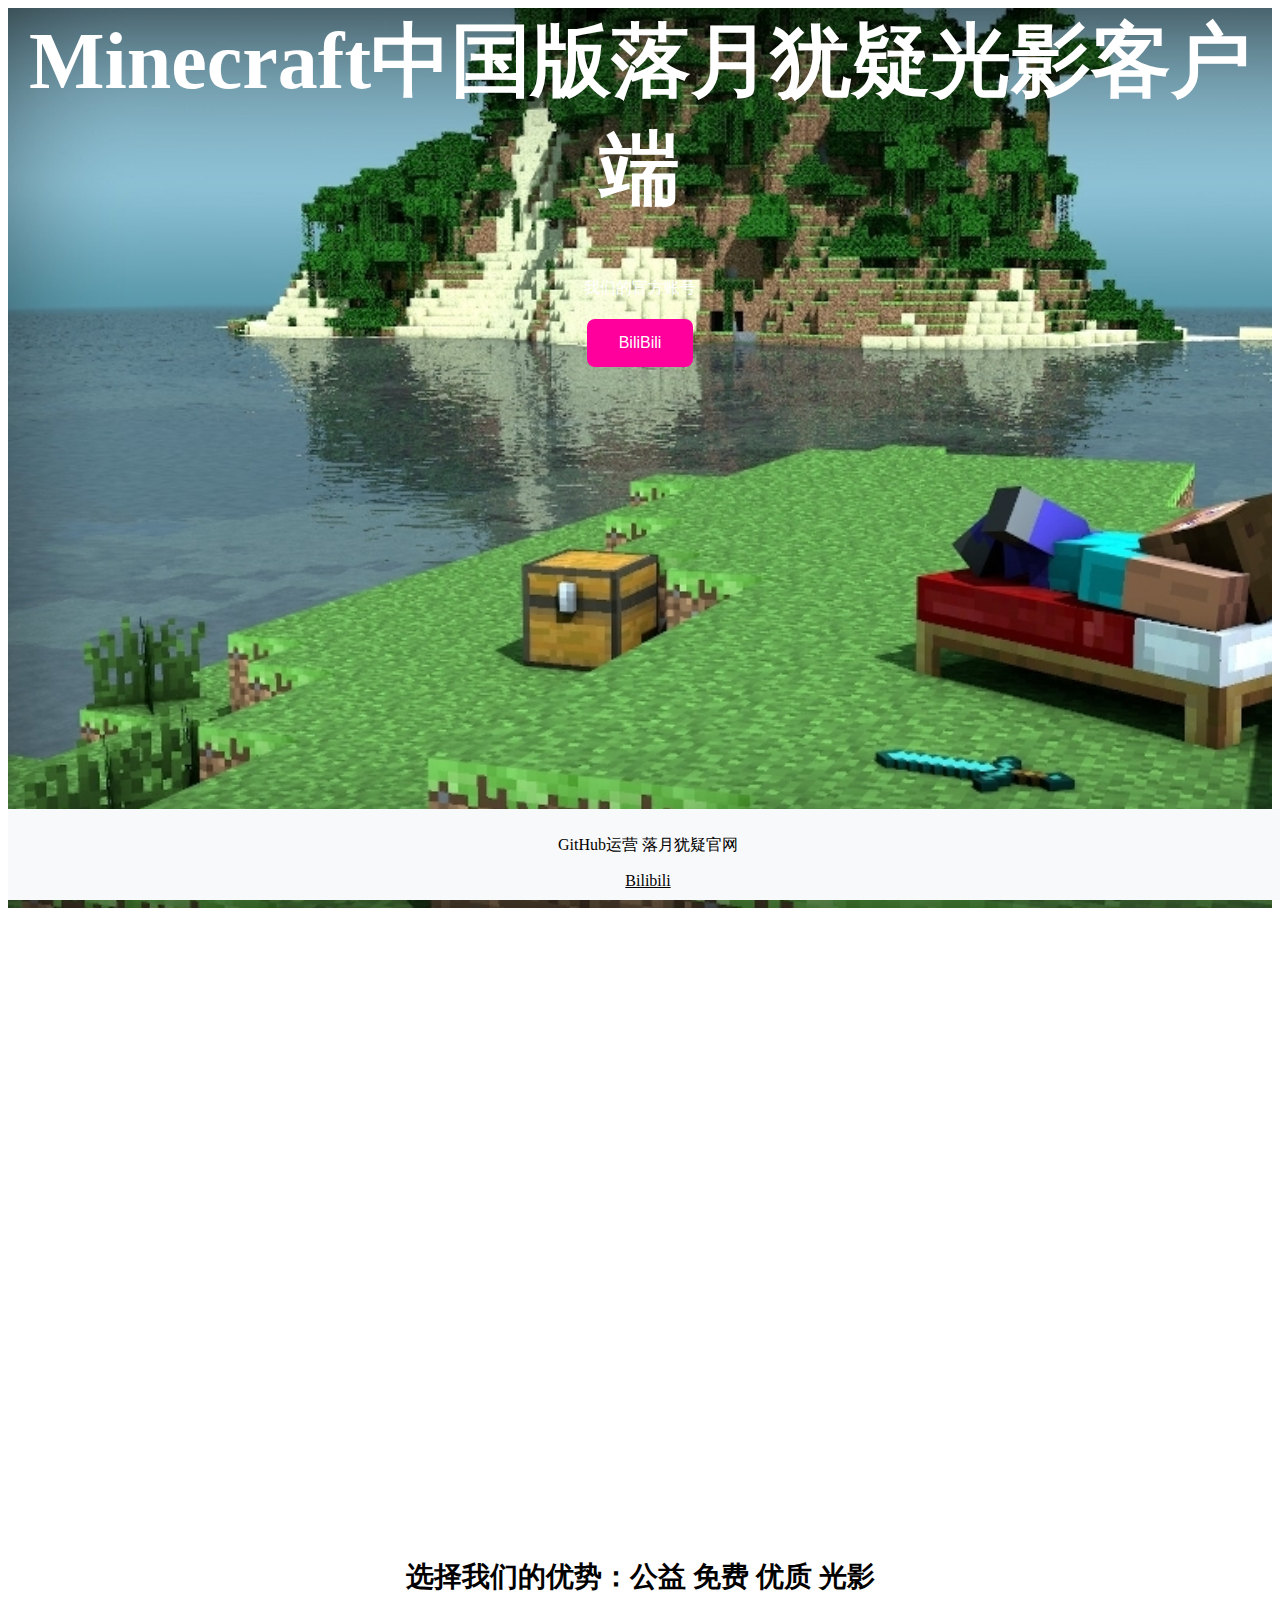
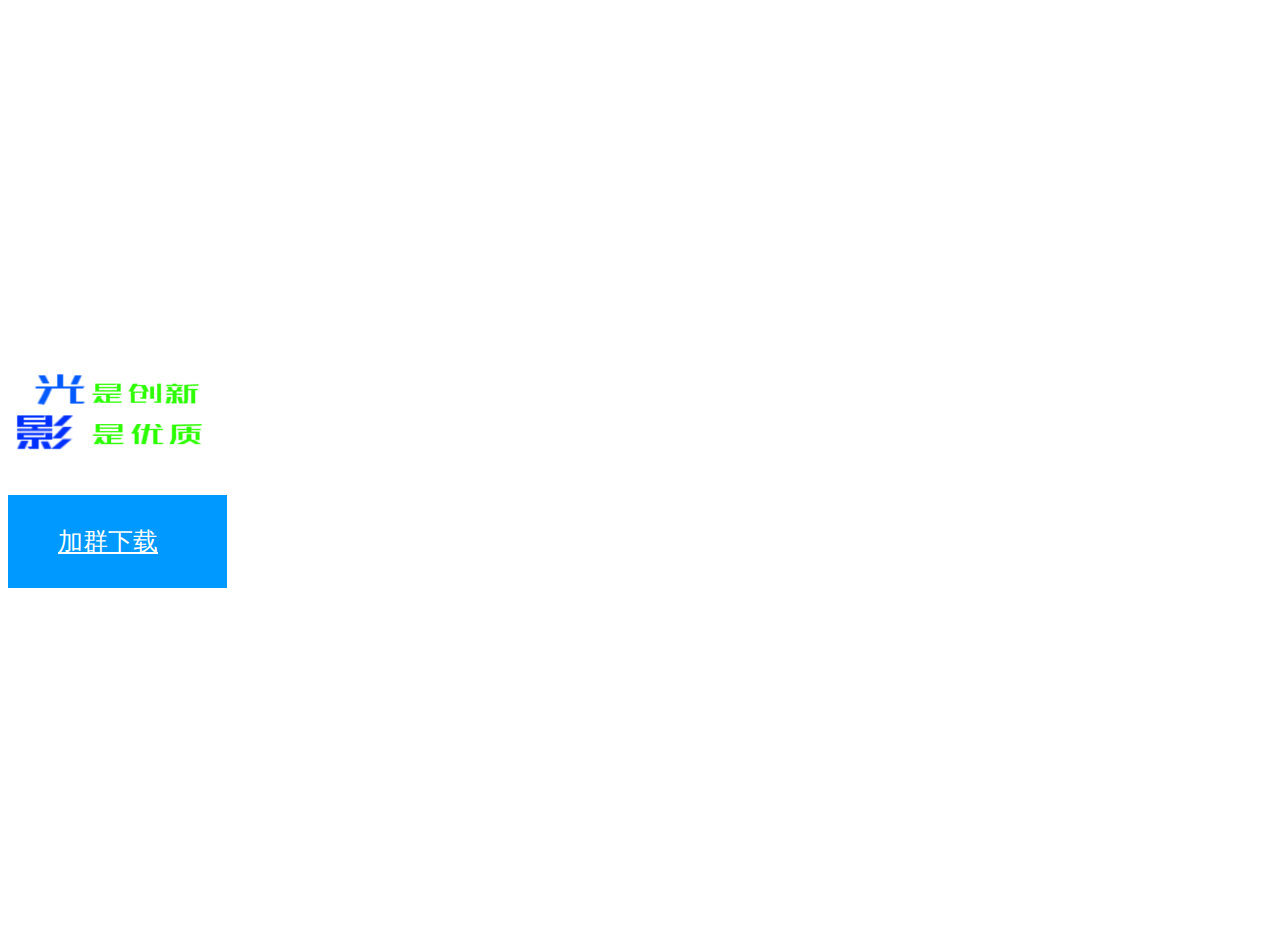
<file: index.html>
<html>
    <head></head>
    <body>
        <meta charset="utf-8" name="viewport" content="width=device-width, initial-scale=1, maximum-scale=1, user-scalable=no">
        <meta name="viewport" content="width=device-width, initial-scale=1.0">
        <title>落月犹疑官网</title>
        <script src="js/wc-3.0.6.min.js"></script> <!--从外部引入css样式（这样写目的让css和html分开，显得清晰）-->
        <link href="./css/index.css" rel="stylesheet" type="text/css">
        <link href="./css/second.css" rel="stylesheet" type="text/css"> <!-- 第一模块 -->
        <div class="box">
            <center>
                <h1 class="text">Minecraft中国版落月犹疑光影客户端</h1>
                <p>我们的官方账号</p> <button class="custom-button" onclick="openWebsite()">BiliBili</button>
            </center>
        </div>
        <div class="main">
            <p>选择我们的优势：公益 免费 优质 光影</p>
        </div> <!-- 第二模块 -->
        <div class="box2">
            <!-- 左半部分 -->
            <div class="leftBox2">
                <img class="xin" src="./img/box2Xin.png" alt=""> <a href="index_qqQun.html" class="image-button"><span>加群下载</span></a>
            </div> <!-- 右半部分：视频 --> <!-- 嵌入B站视频 --> <iframe src="https://player.bilibili.com/player.html?aid=112800135383262&amp;bvid=BV1eWbrezEeT&amp;cid=500001617978279&amp;page=1" scrolling="no" border="0" frameborder="no" framespacing="0" allowfullscreen="true" width="100%" height="500"> </iframe>
        </div>
        <div class="footer-text">
            <p>GitHub运营 落月犹疑官网</p><a class="atext" href="https://space.bilibili.com/1299240224">Bilibili</a>
        </div>
        <script>
      function openWebsite() {
        window.open('https://space.bilibili.com/1299240224'); /* 替换为你想要打开的网址 */
    }
  </script>
    </body>
</html>
</file>
<file: css/index.css>
{
    padding: 0;
    margin: 0;
}
.box {
    color: #fff;
    width: 100%;
    height: 100vh;
    /*100vh是指的可视区域的总高度*/
    background-image: url(../img/back.png);
    background-size: cover;
    background-repeat: no-repeat;
}
.text {
    font-size:80px;
}
.custom-button {
    background-color: #ff009d;
    /* 替换为你的图片路径*/
    background-size: cover;
    border: none;
    color: White;
    padding: 15px 32px;
    text-align: center;
    text-decoration: none;
    display: inline-block;
    font-size: 16px;
    margin: 4px 2px;
    cursor: pointer;
    border-radius: 8px;
}
.atext {
    color:black }
.footer-text {
    position: fixed;
    bottom: 0;
    width: 100%;
    background-color: #f8f9fa;
    /* Light grey background*/
    text-align: center;
    padding: 10px 0;
    z-index: 1000;
    /* Ensure the footer is above other content*/
     }
.main {
    display: flex;
    flex-direction: column;
    align-items: center;
    margin-top: 622px;
}
.main p {
    font-weight: 600;
    font-size: 28px;
}
.main span {
    color: #09f;
    font-size: 14px;
}
.image-button {
    background-color: #09f;
    /* 替换为你的图片路径*/
    background-size: cover;
    /* 覆盖整个按钮*/
    background-position: center;
    /* 图片居中显示*/
    background-repeat: no-repeat;
    /* 不重复图片*/
    border: none;
    /* 移除默认边框*/
    padding: 30px 50px;
    /* 设置按钮的内边距*/
    color: white;
    /* 文本颜色*/
    font-size: 25px;
    /* 字体大小*/
    cursor: pointer;
    /* 鼠标悬停时显示指针*/
    outline: none;
    /* 移除焦点轮廓*/
    transition: background-color 0.3s;
    /* 平滑过渡效果*/
     }
.image-button:hover {
    background-color: url("img/button_h");
    /* 鼠标悬停时的背景颜色*/
    
}
.image-button:active {
    background-color: url("img/button_a");
    /* 鼠标点击时的背景颜色*/
    
}
</file>
<file: css/second.css>
/*第二个模块的样式*/
    .box2 {
    color: #fff;
    width: 100%;
    height: 100vh;
    display: flex;
    justify-content: center;
    align-items: center;
}
.leftBox2 {
    display: flex;
    flex-direction: column;
    margin-right: 180px;
}
.leftBox2 .xin {
    width: 219.22px;
    height: 104.39px;
    margin-bottom: 30px
}
.leftBox2 .yuYue {
    width: 164.41px;
    height: 52.19px;
}
/* 右侧视频*/
    .rightVideo {
    width: 627px;
    height: 353px;
    border-radius: 10px;
}
</file>
